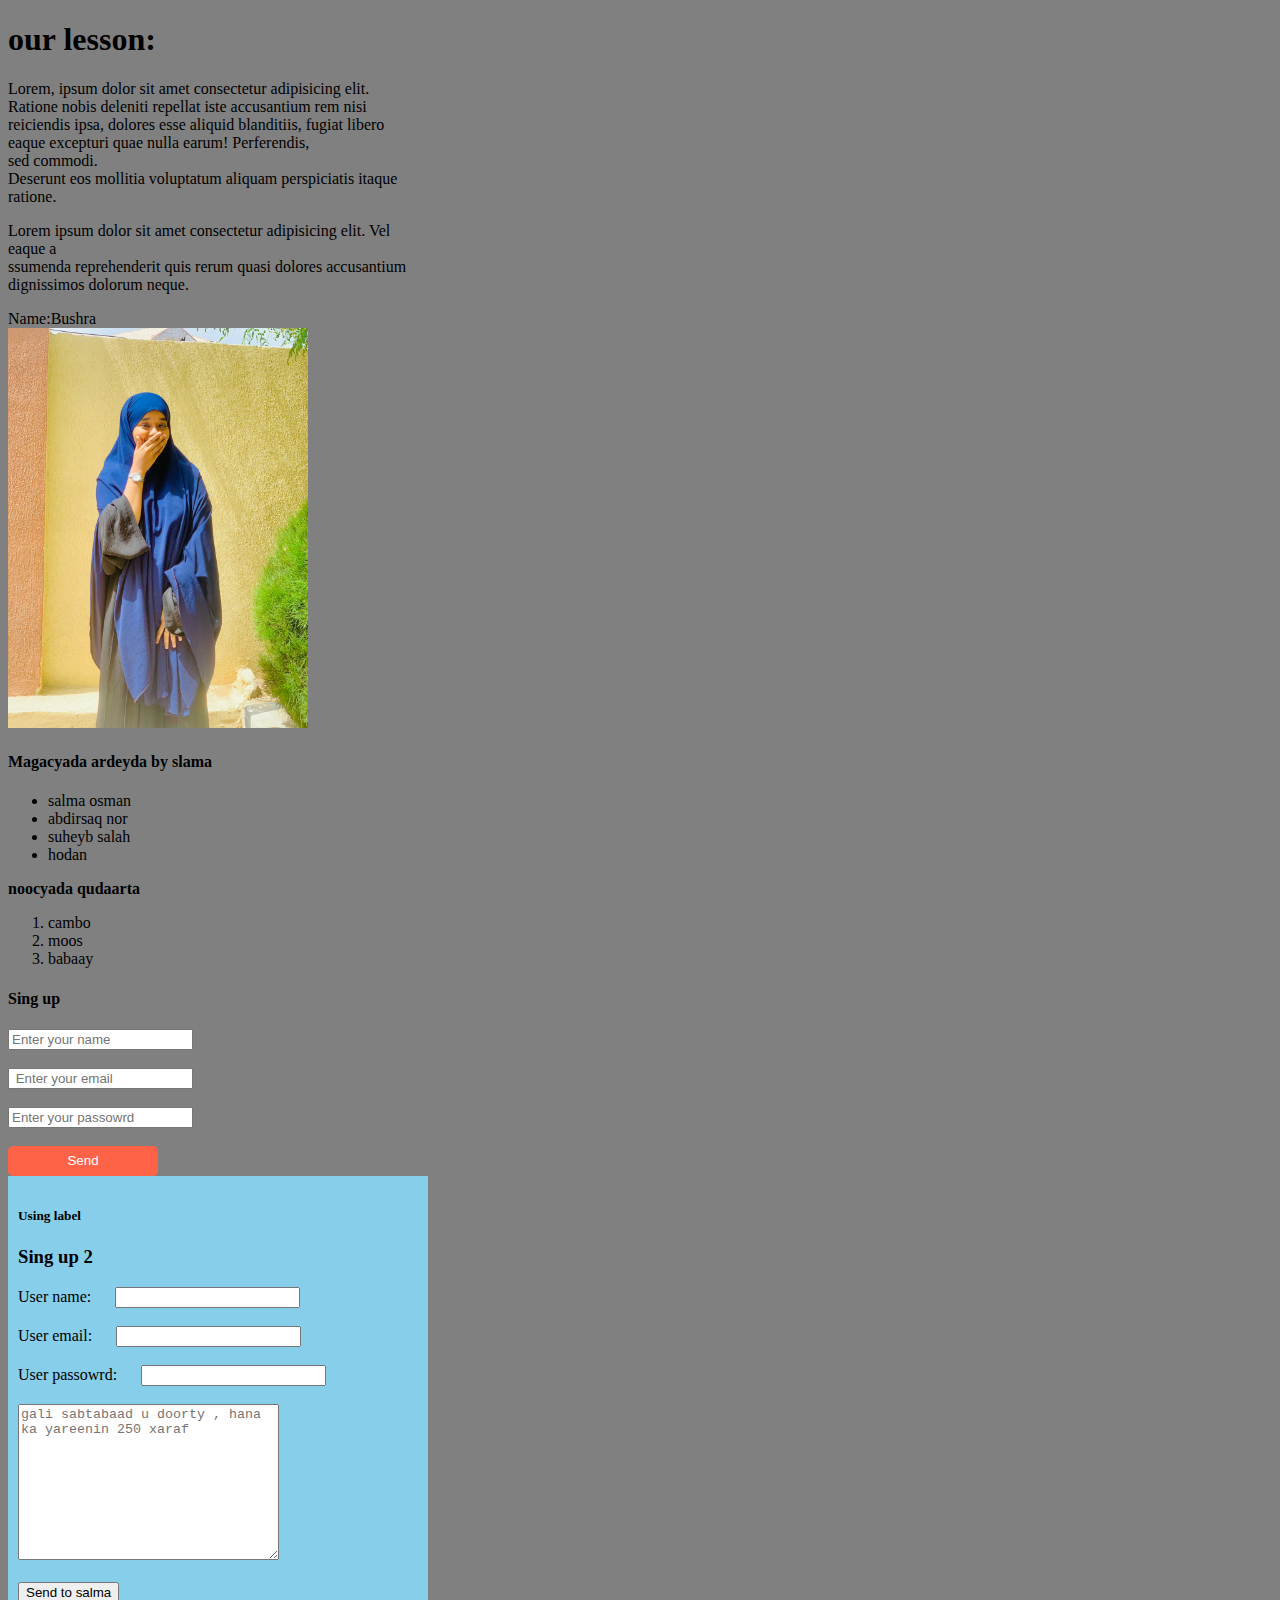
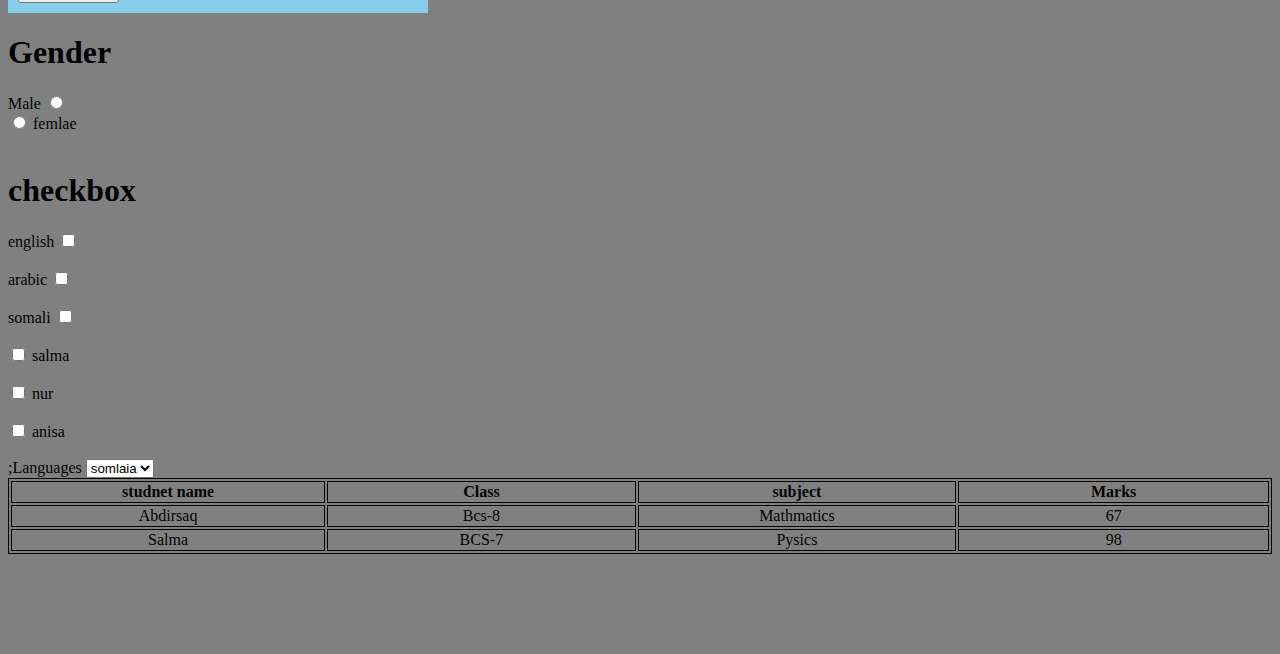
<file: index.html>
<!DOCTYPE html>
<html lang="en">
<head>
    <meta charset="UTF-8">
    <meta http-equiv="X-UA-Compatible" content="IE=edge">
    <meta name="viewport" content="width=device-width, initial-scale=1.0">
    <title>Document</title>
    <link rel="stylesheet" href="style.css">
</head>
<body>
<div><h1>our lesson:</h1><p>Lorem, ipsum dolor sit amet consectetur adipisicing elit. Ratione nobis deleniti repellat iste accusantium rem nisi reiciendis ipsa, dolores esse aliquid blanditiis, fugiat libero eaque excepturi quae nulla earum! Perferendis,<br>
     sed commodi.<br>
      Deserunt eos mollitia voluptatum aliquam perspiciatis itaque ratione.</p>
<p>Lorem ipsum dolor sit amet consectetur adipisicing elit. Vel eaque a<br>
    ssumenda reprehenderit quis rerum quasi dolores accusantium dignissimos dolorum neque.</p>
</div>
Name:<span>Bushra</span>
<br>

<img src="./bushra.jpg">
  

   <!-- nav using unordered list     by salma -->
        <nav>
            <h4>Magacyada ardeyda by slama</h4>
           <ul>

                <li>salma osman</li>
                <li>abdirsaq nor</li>
                <li>suheyb salah</li>
                <li>hodan</li>

           </ul>
        </nav>
        <!-- /..................... nav iusing unordeed list by abdirsaq -->
        

        <!-- .................Nav using orderd list................. -->
        <nav>
            <b>noocyada qudaarta</b>

            <ol>
                <li>cambo</li>
                <li>moos</li>
                <li>babaay</li>
            
            </ol>


        </nav> 


     

        <!-- ................... how to make forms in html............... -->
        <!-- type:
             1.  text
             2. email
             3. passowrd
             4. number
             5. submit
             6. radio
             7. checkbox
        -->

        <form>
            <h4>Sing up</h4>
            <input type="text" placeholder="Enter your name"> <br> <br>
            <input type= "email" placeholder=" Enter your email"> <br> <br >
            <input type="password" placeholder="Enter your passowrd"> <br > <br >
            <button type="submit" id="btn1" >Send</button>

        </form>



        <!--   form using lable  -->

        

        <form id="form1" >
            <h5 class="salma">Using label</h5>
            <h3>Sing up 2</h3>
            <label for="text">User name:</label>
            <input type="text" id="text"><br> <br >

            <label for="email">User email:</label>
            <input type="email" id="email">  <br>  <br >

            <label for="passowrd">User passowrd:</label>
            <input type="password" id="passowrd"  class="pass"> <br>  <br>



            <textarea cols="30" rows="10" placeholder="gali sabtabaad u doorty , hana ka yareenin 250 xaraf"></textarea> <br> <br>

             <button type="submit">Send to salma</button>
             
        </form>



        <!-- ................using radio box such us gender male and female -->

        
        <form>
            <h1>Gender</h1>

            <!--   using label     type=radio -->
            <label for="yy">Male</label>
            <input type="radio" name="gender" id="yy"> <br>

           <!--  with out using label        type=   radio-->
            <input type="radio" name="gender" id="bb" > femlae     <br> <br>



            <!-- ........ using label type = checkbox -->

            <h1>checkbox</h1>
            <label for="txt">english</label>
            <input type="checkbox"  id="txt"> <br> <br>

            <label for="">arabic</label>
            <input type="checkbox"  id=""><br> <br>

            <label for="">somali</label>
            <input type="checkbox" name="checkbox" id=""> <br > <br>


            <!-- ...........with out using label -->
            <input type="checkbox" name="" id="" >  salma   <br> <br>
            <input type="checkbox" name="" id="" >  nur   <br> <br>
            <input type="checkbox" name="" id="" >  anisa   <br> <br>
           
            
        </form>



<!-- /...................  Selection ........... -->

            <form>
               ;<label for="">Languages</label>
                <select >  
                    
                    <option value="Som">somlaia</option>
                    <option value="eng">english</option>
                    <option value="fre">french</option>
                    <option value="turkish">turkish</option>
                    <option value="turkish"></option>
                    

                
                </select>
            </form>



            <!-- ................. making table....... -->


            <table style="width: 100%;" >
                <!--   tr measn table row -->
                <tr>   
                  <th>studnet name</th>
                  <th>Class</th>
                  <th>subject</th>
                  <th>Marks</th>
                </tr>

                <!-- .....one row data or one student date -->
                <tr>
                    <td>Abdirsaq</td>
                    <td>Bcs-8</td>
                    <td>Mathmatics</td>
                    <td>67</td>
                </tr>

                <!-- .............one row date  by salma -->
                <tr>
                    <td>Salma </td>
                    <td>BCS-7</td>
                    <td>Pysics</td>
                    <td>98</td>
                </tr>


            </table>








</body>
</html>
</file>
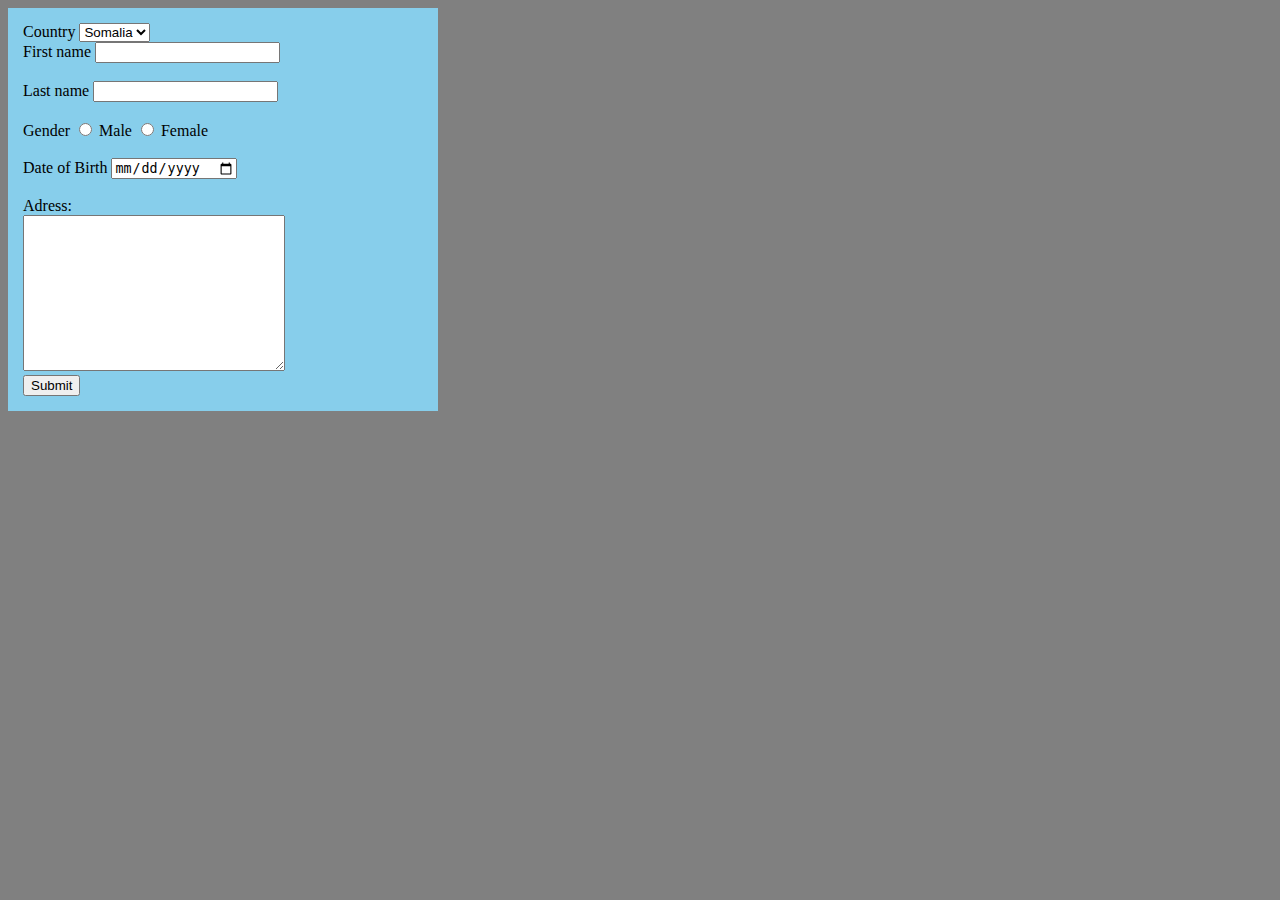
<file: html.html>
<!DOCTYPE html>
<html lang="en">
<head>
    <meta charset="UTF-8">
    <meta http-equiv="X-UA-Compatible" content="IE=edge">
    <meta name="viewport" content="width=device-width, initial-scale=1.0">
    <title>Document</title>
    <link rel="stylesheet" href="style.css">
</head>
<body>
    
    
    <div id="myform">
        <!-- ................ i made selection ..... -->
        <label for="">Country</label>
        <select name="" id="">
            <option value="">Somalia</option>
            <option value="">Djabouti</option>
            <option value="">Turkeye</option>
            <option value="">Qatar</option>
        </select>

<!-- ................we made first name and last name -->
        <form>

            <label for="">First name</label>
            <input type="text"> <br > <br>


            <label for="last">Last name</label>
            <input type="text" name="" id="last">  <br><br>

<!-- .............................We made gender type -->
            <label for="">Gender</label> 
            <input type="radio" name="salma"> Male
            <input type="radio" name="salma"> Female  <br> <br>

            <!-- ..............We made date of birht -->


            <label for="">Date of Birth</label>
            <input type="date">  <br>  <br>

            <!-- .......Making adress usong textarea -->
            <label for="">Adress:</label> <br >
            <textarea name="" id="" cols="30" rows="10"></textarea>  <br>


            <Button>Submit</Button>







        </form>

    </div>

</body>
</html>
</file>
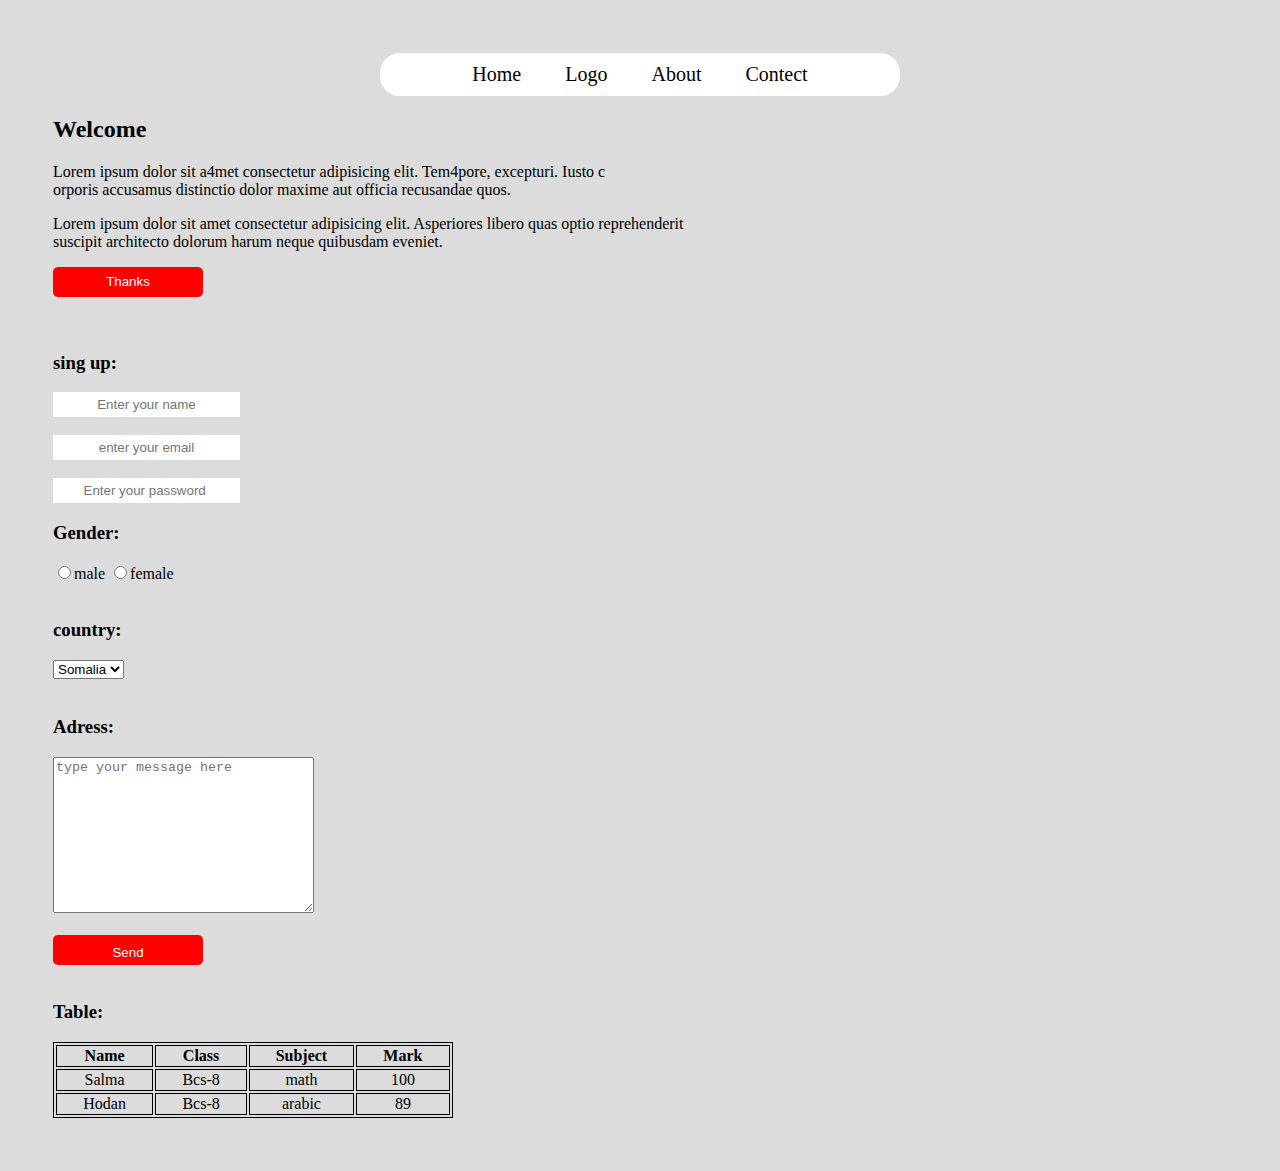
<file: salma.html>
<!DOCTYPE html>
<html lang="en">
<head>
    <meta charset="UTF-8">
    <meta http-equiv="X-UA-Compatible" content="IE=edge">
    <meta name="viewport" content="width=device-width, initial-scale=1.0">
    <title>my sec websitenav</title>
    <link rel="stylesheet" href="css.css">

</head>
 <div id="bd"> 
    <body>

    <nav>

        <ul>
            <li>Home</li>
            <li>Logo</li>
            <li>About</li>
            <li>Contect</li>
        </ul> 
    </nav>


    <h2>  Welcome</h2>

    <p>Lorem ipsum dolor sit a4met consectetur adipisicing elit.
         Tem4pore, excepturi. Iusto c<br>orporis accusamus distinctio 
         dolor maxime aut officia recusandae quos.</p>

    <p>Lorem ipsum dolor sit amet consectetur adipisicing elit.
         Asperiores libero quas optio reprehenderit<br>
         suscipit architecto dolorum harum neque quibusdam eveniet.</p>


         <button type="submit" id="txn">Thanks</button> <br><br> <br>

         <h3>sing up:</h3>
         <form id="frm">
            <input type="text" placeholder="Enter your name" class="inpt"><br> <br>
            <input type="email" placeholder="enter your email"class="inpt"><br><br>
            <input type="password" placeholder="Enter your password "class="inpt">
         </form>

        
         <form>
            <h3>Gender:</h3>
         <input type="radio" name="gender" class="rd">male 
         <input type="radio"name=gender class="rd">female
        </form> <br>



             <h3> country:</h3>

        <select> 
            <option>Somalia</option>
            <option>England</option>
            <option>India</option>
            <option>America</option>
            <option>Turkey</option>
        </select> <br><br>
       <h3>Adress:</h3> 
       <textarea cols="30" rows="10" placeholder="type your message here"></textarea> </textarea> <br><br>

       <button type="submit" id="sbmt"> Send</button> <br><br>

             <h3>Table:</h3>
       <table>
        <tr>  
            <th>Name</th>
            <th>Class</th>
            <th>Subject</th>
            <th>Mark</th>
            
        </tr>
        <tr id="td">
            <td>Salma</td>
            <td>Bcs-8</td>
            <td>math</td>
            <td>100</td>
        </tr>

        </tr>
        <tr id="td">
            <td>Hodan</td>
            <td>Bcs-8</td>
            <td>arabic</td>
            <td>89</td>
        </tr> 


       </table>





















</body> 
</div>
</html>
</file>
<file: style.css>
body{
    margin-bottom: 100px;
}
#spn{
    color:red;
}
div{
    background:gray;
    width:400px;
}
img{
    width:300px;
}

#btn1{
    background-color: tomato;
    color: white;
    border: 2px;
    width: 150px;
    text-align: center;
    height: 30px;
    border-radius: 5px;
}


#form1{
    background-color: skyblue;
    padding: 10px;
    width:400px;
}
    


#form1 input{
    margin-left: 20px;

}
#myform{
    border: 3px;
    padding: 15px;
    background-color: skyblue;
}


table,th,td{
    border:1px solid black;
    text-align: center;
    width: 400px;
}
#tbl{
    width: 400px;
    ;
}
body{
    background: gray;
}
</file>
<file: css.css>
li{
    list-style-type:none;
    display: inline;
    padding: 20px;
    font-size:20px;
    cursor: pointer;
}
ul{
    background:white;
    padding:10px;
    text-align: center;
    width: 500px;
    border-radius: 20px;
    margin: auto;
}
body{
    background-color: blanchedalmond;
    background-color: gainsboro;
    
}
#bd{
    
    padding: 45px;
 
}
li:hover{
    color:skyblue;
}
#txn{
    background-color:red;
    width: 150px;
    height: 30px;
    color: white;
    border: 2px;
    border-radius:5px;
}
.inpt{
    text-align: center;
    border: 2px;
    padding: 5px;
    color:red;
    background-color:white;
}
.rd{
    border-style: 88px;
    color: black;
    background-color: blanchedalmond;
}
#sbmt{
    padding:10px;
    color:white;
    background-color:red;
    border:2px;
    border-radius:5px;
    width:150px;
    height:30px;
}
table,th,td{
   width:400px;
    border:1px solid black;
}

#td{
    text-align: center;
}
</file>
